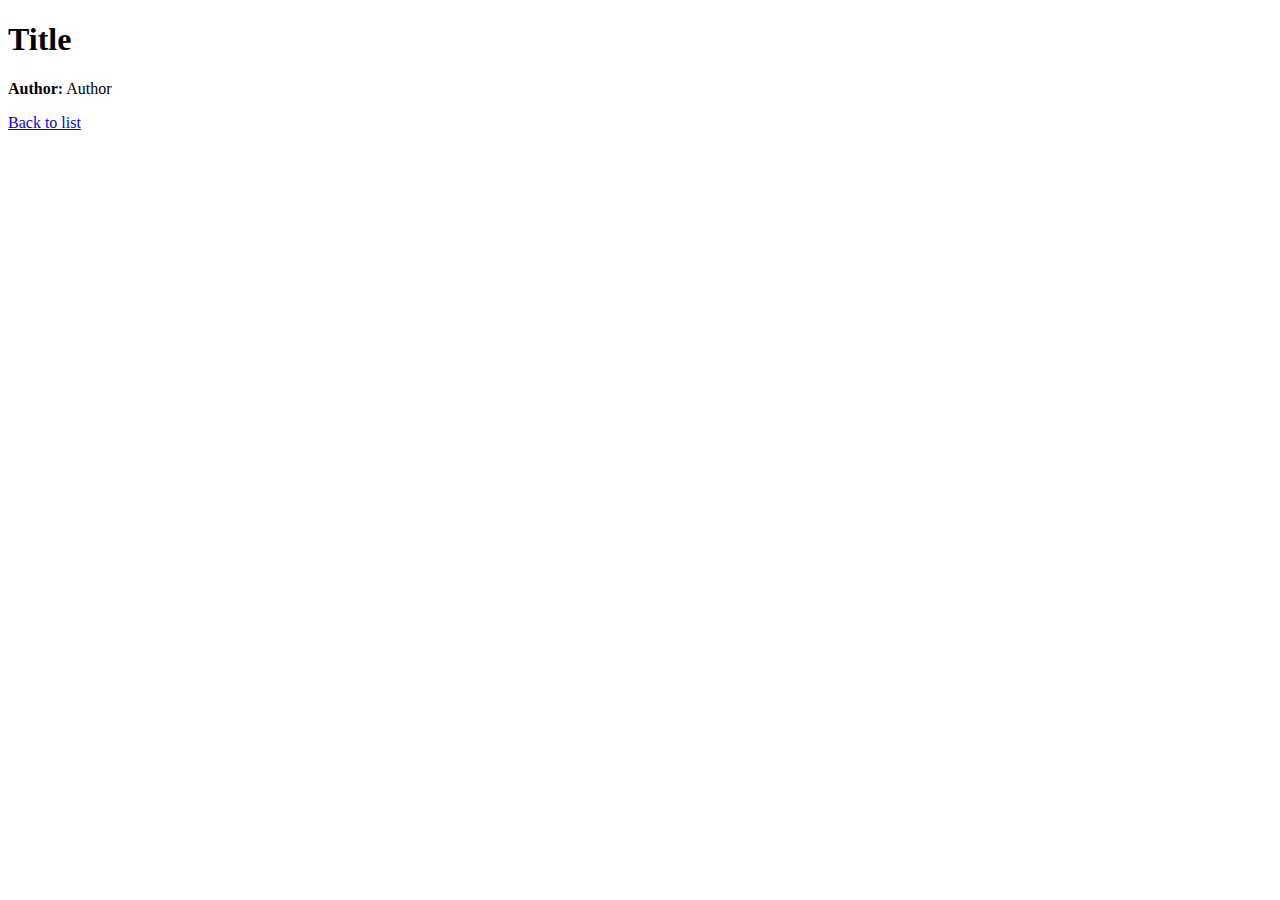
<file: src/main/resources/templates/fieldAssets/field-asset-details.html>
<!DOCTYPE html>
<html xmlns:th="http://www.thymeleaf.org">
<head><title>fieldasset Details</title></head>
<body>
<h1 th:text="${fieldasset.title}">Title</h1>
<p><strong>Author:</strong> <span th:text="${fieldasset.author}">Author</span></p>
<a href="/">Back to list</a>
</body>
</html>
</file>
